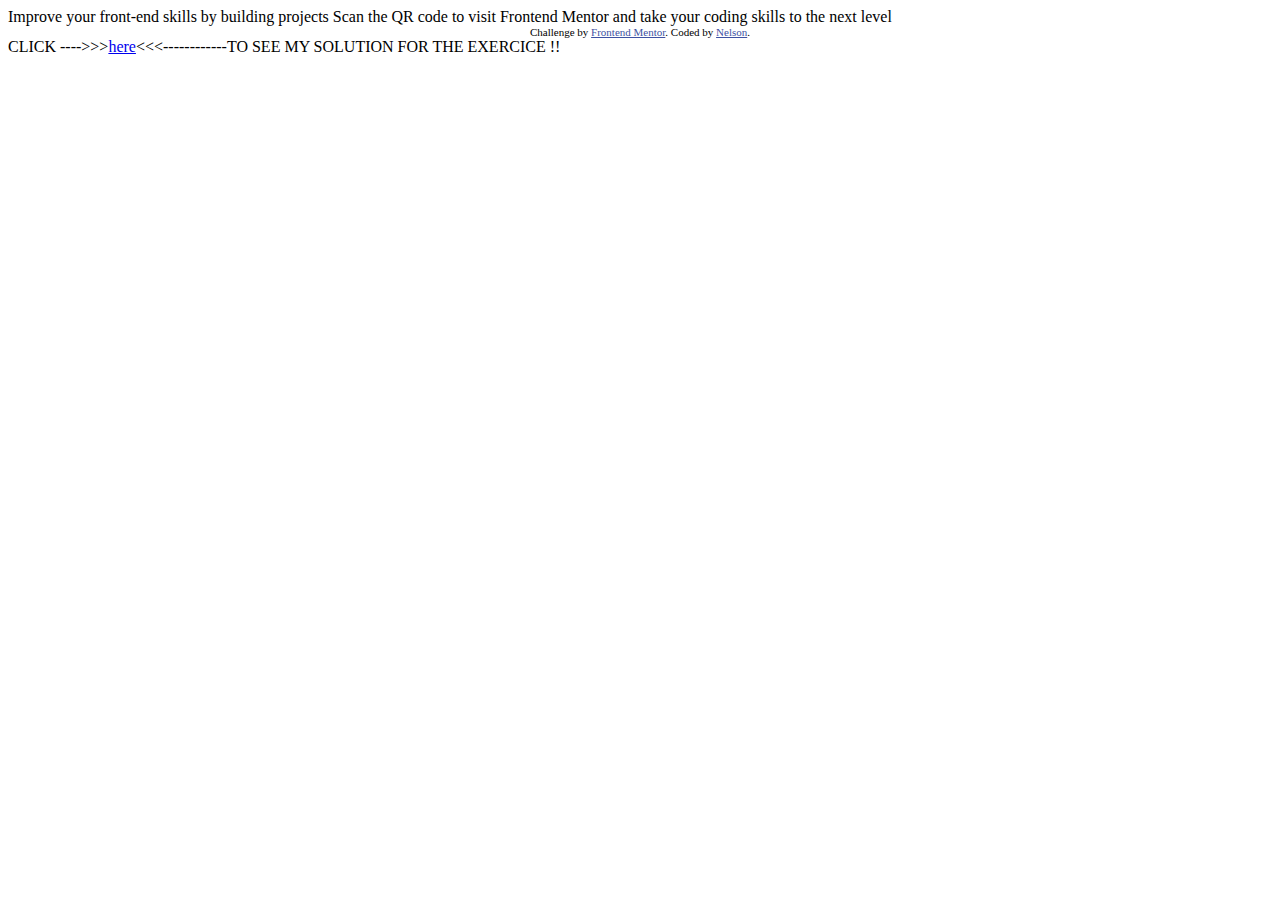
<file: index.html>
<!DOCTYPE html>
<html lang="en">
<head>
  <meta charset="UTF-8">
  <meta name="viewport" content="width=device-width, initial-scale=1.0"> <!-- displays site properly based on user's device -->

  <link rel="icon" type="image/png" sizes="32x32" href="./images/favicon-32x32.png">
  
  <title>Frontend Mentor | QR code component</title>

  <!-- Feel free to remove these styles or customise in your own stylesheet 👍 -->
  <style>
    .attribution { font-size: 11px; text-align: center; }
    .attribution a { color: hsl(228, 45%, 44%); }
  </style>
</head>
<body>

  Improve your front-end skills by building projects

  Scan the QR code to visit Frontend Mentor and take your coding skills to the next level
  
  <div class="attribution">
    Challenge by <a href="https://www.frontendmentor.io?ref=challenge" target="_blank">Frontend Mentor</a>. 
    Coded by <a href="https://www.frontendmentor.io/home">Nelson</a>.
  </div>
  <div class="mywork">CLICK ---->>><a href="src/index.html">here</a><<<------------TO SEE MY SOLUTION FOR THE EXERCICE !!</div>
</body>
</html>
</file>
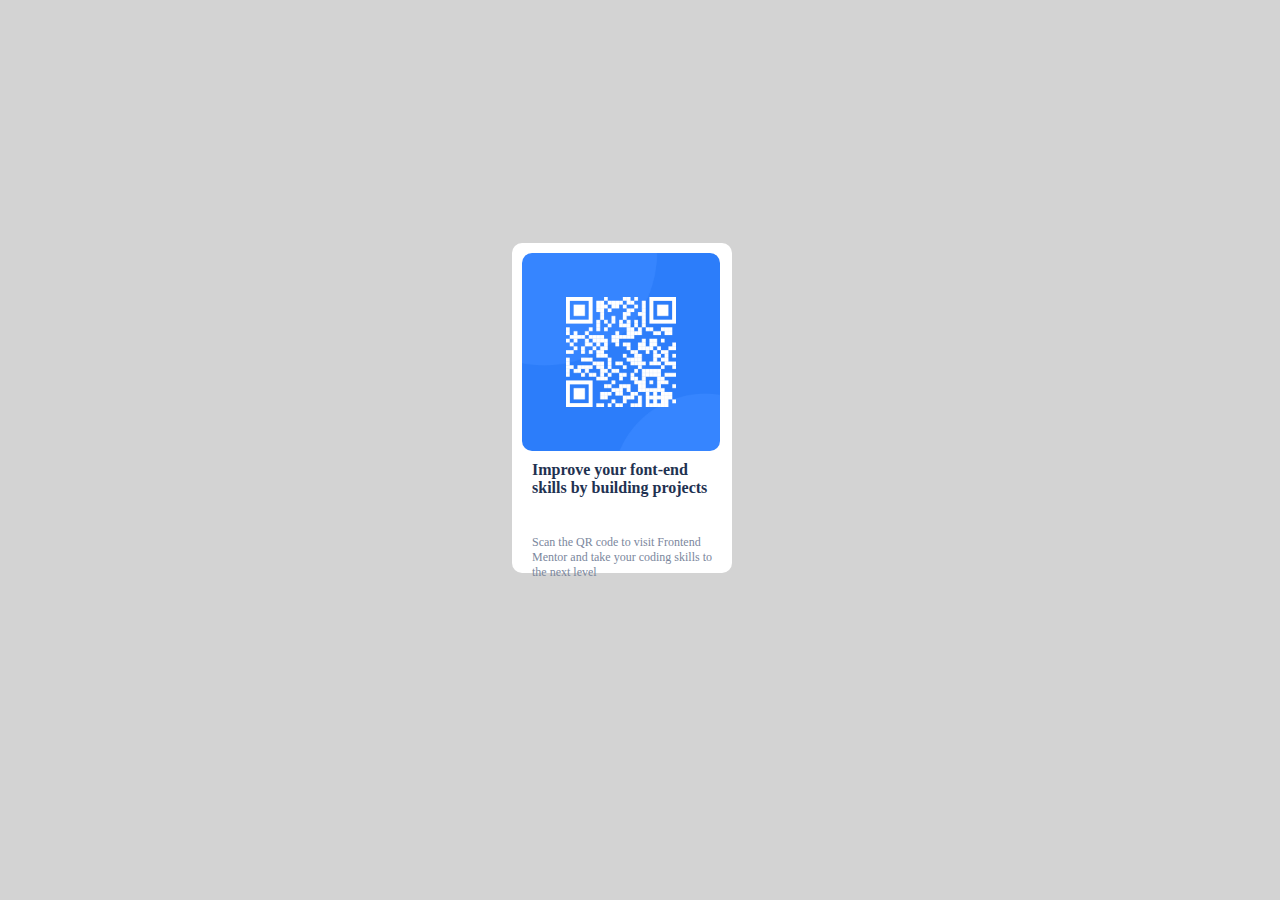
<file: src/index.html>
<!DOCTYPE html>
<html lang="en">
    <head>
        <meta charset="UTF-8">
        <meta http-equiv="X-UA-Compatible" content="IE=edge">
        <meta name="viewport" content="width=device-width, initial-scale=1.0">
        <link rel="stylesheet" href="style.css">
        <title>Document</title>
    </head>
    <body>
        <div class="biggest-container">
           <img  alt="Qr code Image" src="image-qr-code.png" >
           <div class="text-description">
            <span class="weight-text">Improve your font-end skills by building projects</span>
            <br><div class="lighter-text">Scan the QR code to visit Frontend Mentor and take your coding skills to the next level</div>
           </div> 
        </div>
    </body>
</html>
</file>
<file: src/style.css>
* {
    margin: 0;
    padding: 0;
    font-family: "https://fonts.google.com/specimen/Outfit";
    
}
body {
    background: lightgray;
}

.biggest-container {
    margin-left: 40vw;
    margin-top: 27vh;
    height: 310px;
    width: 200px;
    display: flex;
    padding: 10px;
    border-radius: 10px;
    flex-direction: column;
    background:white;
}

.biggest-container img {
    height: 65%;
    width: 99%;
    border-radius: 10px;
}

.text-description {
    color:  black;
    background: none;
    display: grid;
    grid-template-columns: 1fr;
    grid-template-rows: 1fr;
    
    
}
.text-description .weight-text {
    display: block;
    margin: 10px 10px 10px 10px;
    font-weight: 700;
    font-size: 16px;
    color : hsl(218, 44%, 22%); /*Color : darkBlue*/
    
}
.text-description .lighter-text {

    font-weight: 400;
    margin: 10px 10px 10px 10px;
    color : hsl(220, 15%, 55%); /*Color :Grayish blue*/
    font-size: 12px;
}
</file>
